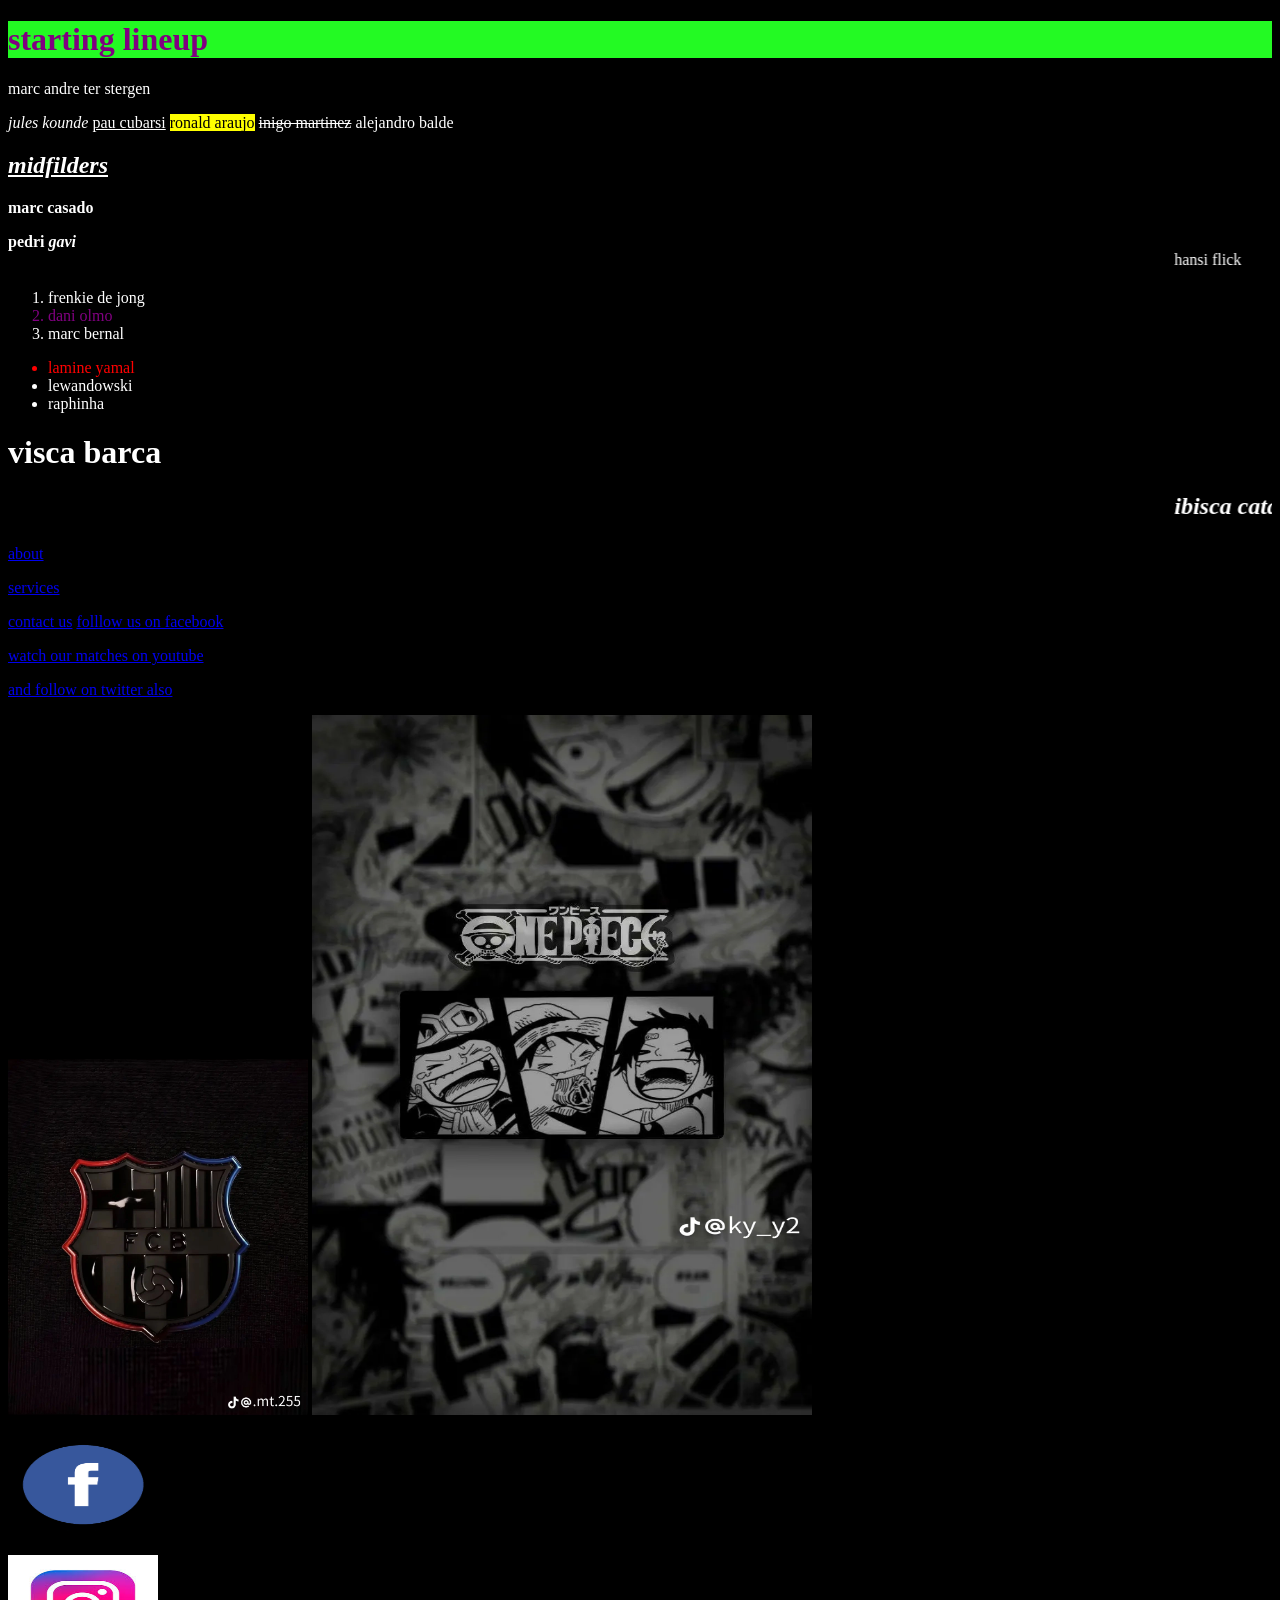
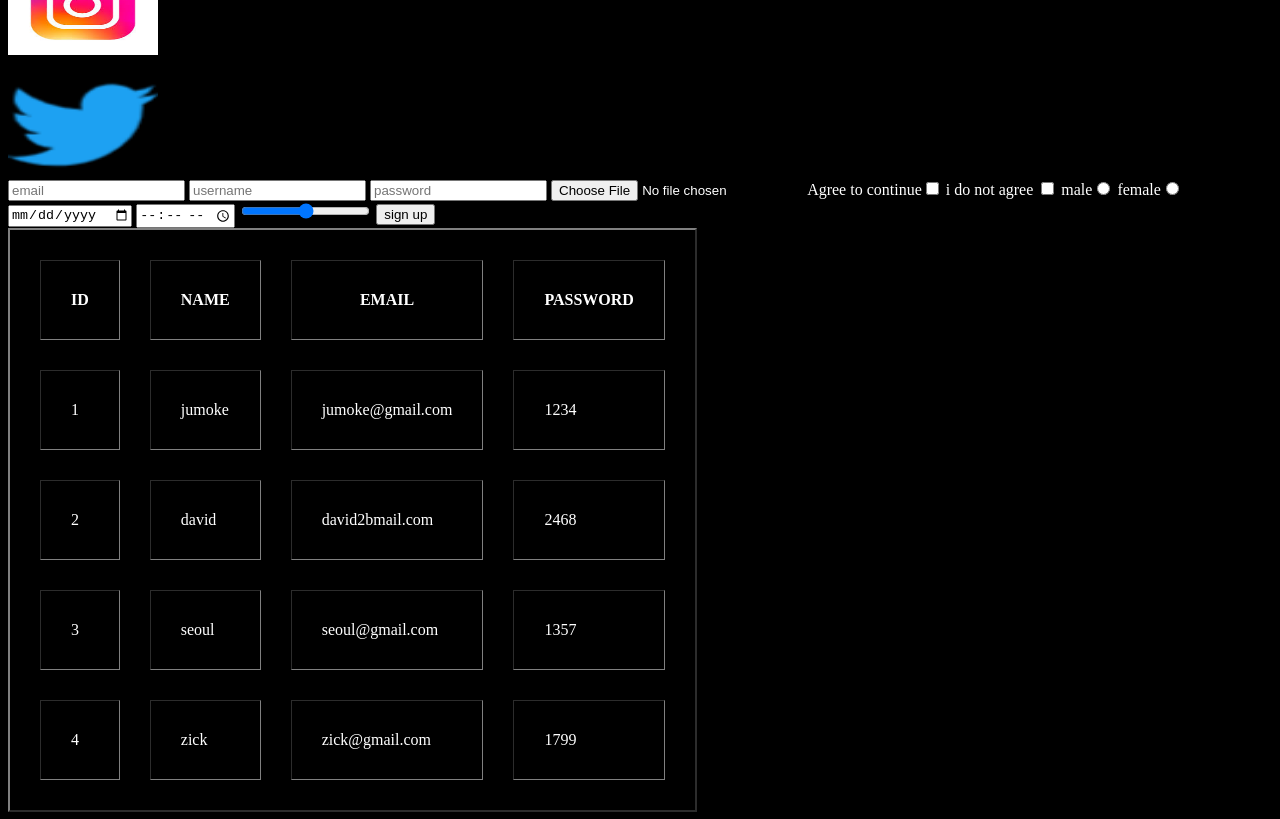
<file: index.html>
<!DOCTYPE html>
<html>
    <head>
        <title>barcelona</title>
    </head>
    <body style="background-color: black; color: white;">
        <h1 style="background-color: rgb(35, 250, 35); color: purple;">starting lineup</h1>
        <p>marc andre ter stergen</p>
        <i>jules kounde</i>
        <u>pau cubarsi</u>
        <mark>ronald araujo</mark>
        <del>inigo martinez</del>
        <span>alejandro balde</span>
        <h2><i><u>midfilders</u></i></h2>
        <p><b>marc casado</b></p>
        <strong>pedri</strong>
        <b><i>gavi</i></b>
        <marquee>hansi flick</marquee>

        <ol>
            <li>frenkie de jong</li>
            <li style="color: purple;">dani olmo</li>
            <li>marc bernal</li>
        </ol>

         <ul>
            <li style="color: red;">lamine yamal </li>
            <li>lewandowski</li>
            <li>raphinha</li>
         </ul>
    </body>

    <body>
        <h1> visca barca</h1>
        <h2><marquee><i>ibisca catalonia</i></marquee></h2>

        <a href="about.html"> about </a>
        <p><a href="service.html">services</a></p>
        <a href="contact.html">contact us</a>
        <a href="https://www.facebook.com" target="_blank">folllow us on facebook</a>
        <p><a href="https://www.youtube.com" target="_blank"> watch our matches on youtube</a></p>
        <a href="https://www.twitter.com" target="_blank"> and follow on twitter also</a>

       <p></p> <img src="image 1.png" width="300px" hieght="150px" alt="barca crest" title="barca crest">
        <img src="image 2.png" width="500px" height="700px" alt="kira" title="kira">
       <p></p> <a href="https://www.facebook.com" target="_blank"> <img src="facebook logo.png" width="150px" height="100px"> </a>
        <p><a href="https://www.instagram.com" target="_blank"> <img src="insta logo.jfif" width="150px" height="100px"> </a></p>
        <a href="https://www.twitter.com" target="_blank"> <img src="twitter-logo-2429.png" width="150px" height="100px"> </a>

        <form>
            <input type="email" placeholder="email" required>
            <input type="text" placeholder="username" required>
            <input type="password" placeholder="password" required>
            <input type="file" placeholder="select file" required >
            <spam>Agree to continue</spam><input type="checkbox">
            <span>i do not agree </span><input type="checkbox">

            <span>male</span><input type="radio" name="gender">
            <span>female</span><input type="radio" name="gender">
            <input type="date">
            <input type="time">
            <input type="range">
            <button>sign up</button>

            <table border="2px" cellpadding="30px" cellspacing="30px">
                <tr>
                    <th>ID</th>
                    <th>NAME</th>
                    <TH>EMAIL</TH>
                    <th>PASSWORD</th>
                </tr>
                <tr>
                    <td>1</td>
                    <td>jumoke</td>
                    <td>jumoke@gmail.com</td>
                    <td>1234</td>
                </tr>
                    
                <tr> 
                    <td>2</td>
                    <td>david</td>
                    <td>david2bmail.com</td>
                    <td>2468</td>
                </tr>
                <tr>
                    <td>3</td>
                    <td>seoul</td>
                    <td>seoul@gmail.com</td>
                    <td>1357</td>
                </tr>
                <tr>
                    <td>4</td>
                    <td>zick</td>
                    <td>zick@gmail.com</td>
                    <td>1799</td>
                </tr>

            </table>
        </form>
    </body>
</html>
</file>
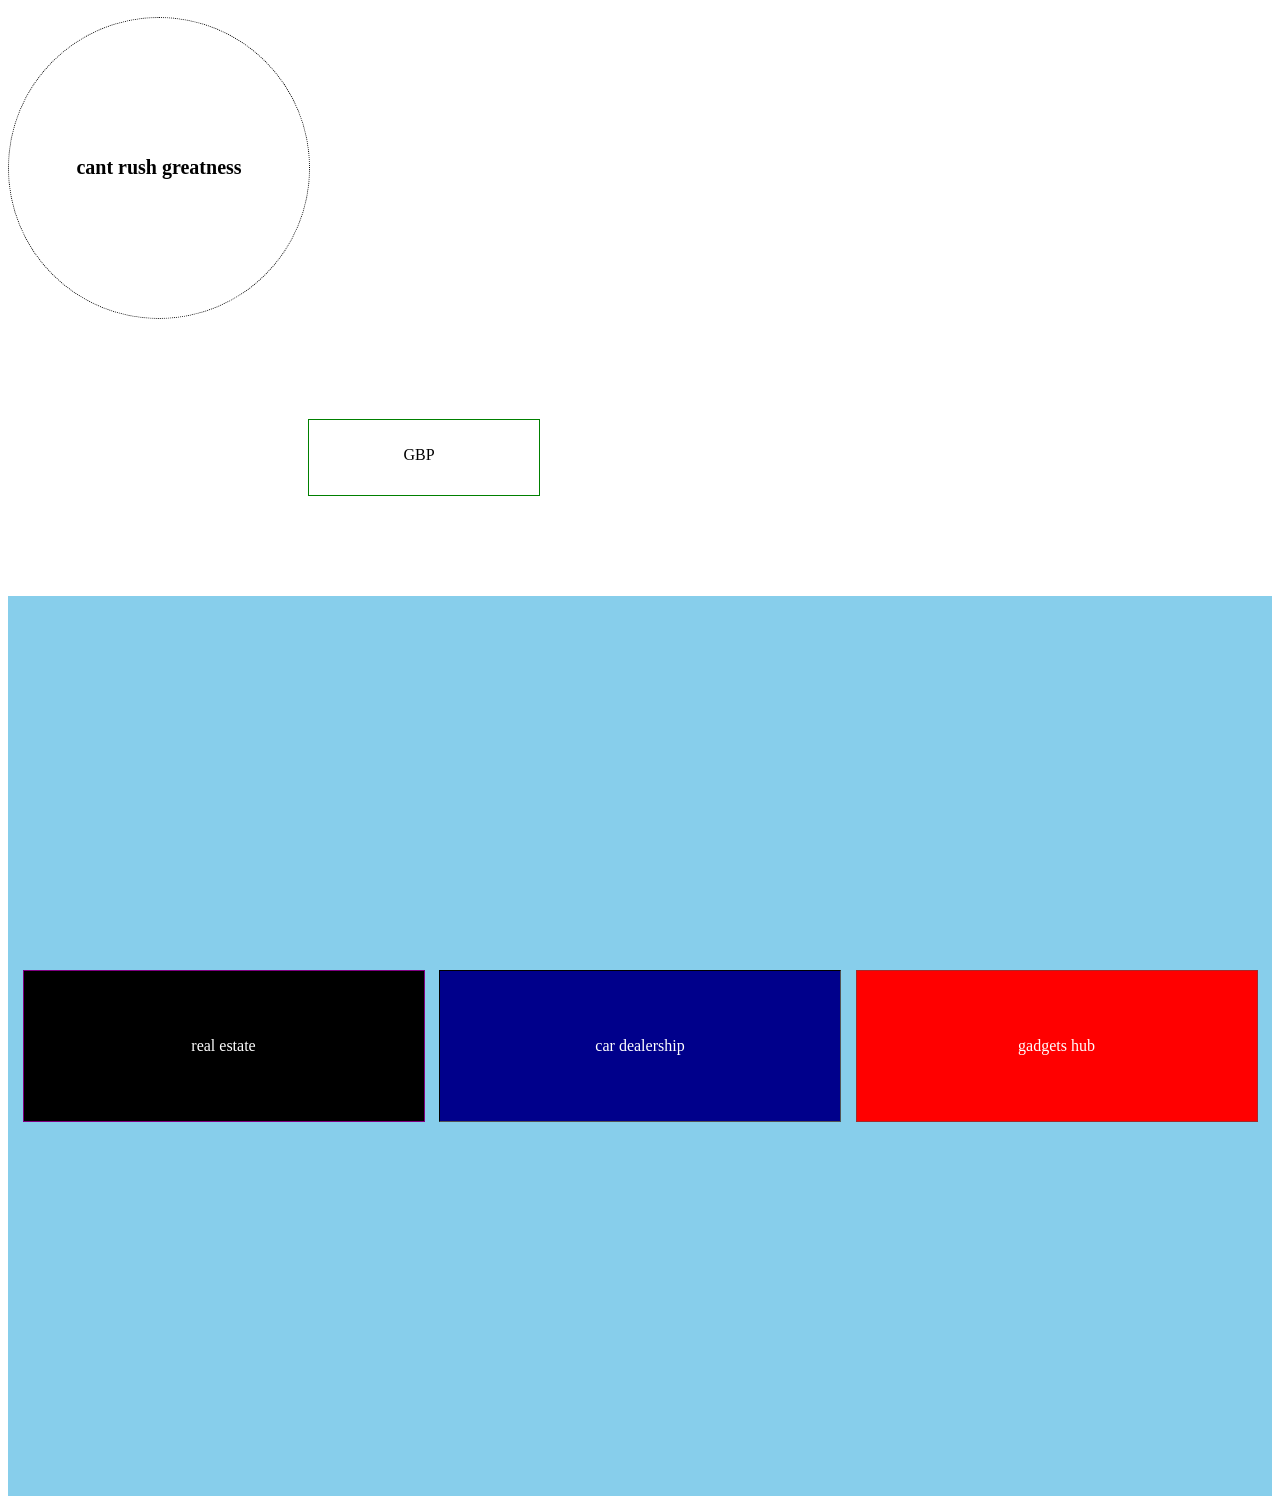
<file: classwork.html>
<!DOCTYPE html>
<html lang="en">
<head>
    <meta charset="UTF-8">
    <meta name="viewport" content="width=device-width, initial-scale=1.0">
    <title>Document</title>
    <link rel="stylesheet" href="classwork.css">
</head>

<body>
    <h2 class="bop">cant rush greatness</h2>
    <P class="padding">GBP</P>


    <div class="container">
    <p class="real">real estate</p>
    <p class="cars">car dealership</p>
    <p class="hub">gadgets hub</p>

    </div>
    
</body>
</html>
</file>
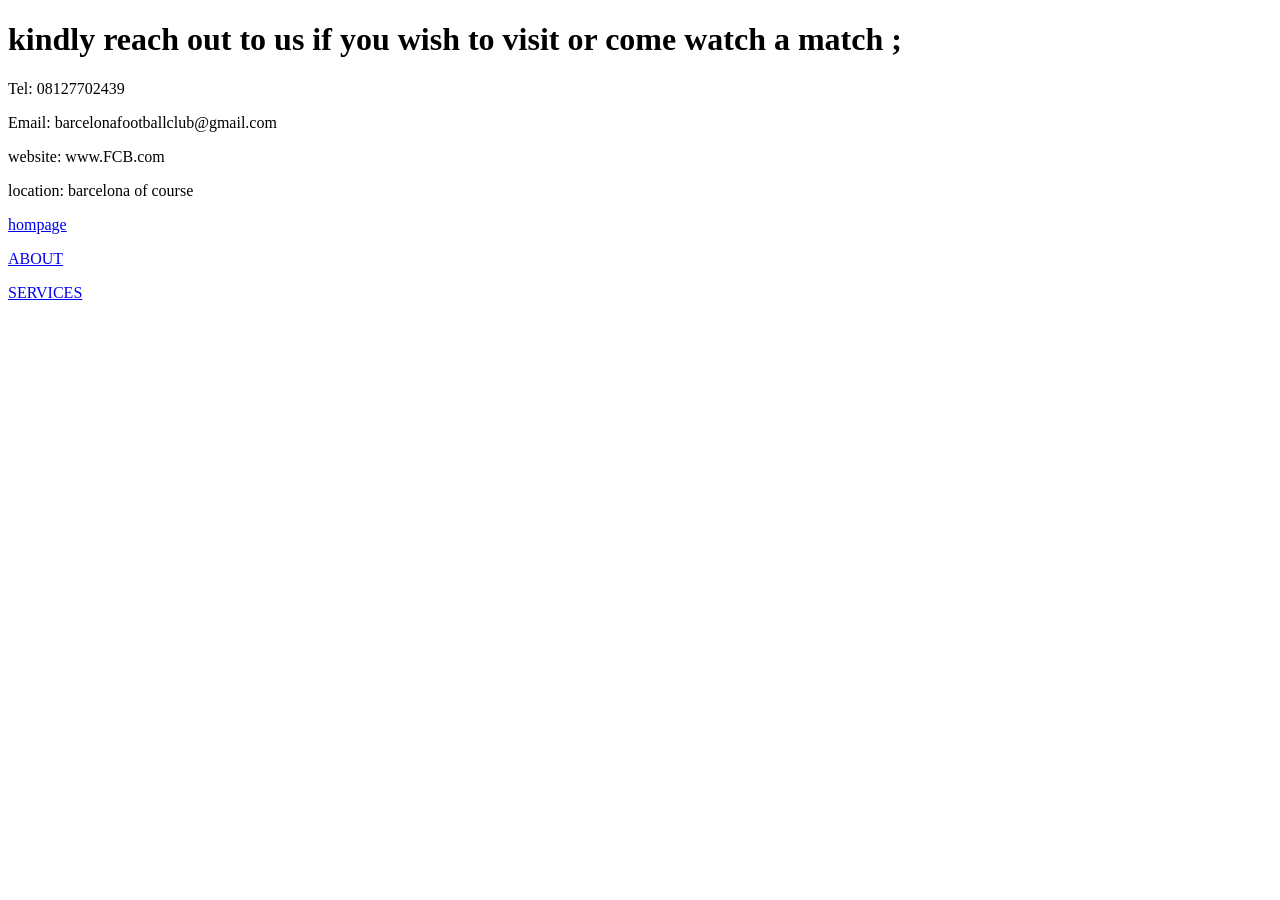
<file: contact.html>
<!DOCTYPE html>
<html lang="en">
<head>
    <meta charset="UTF-8">
    <meta name="viewport" content="width=device-width, initial-scale=1.0">
    <title>Document</title>
</head>
<body>
    <h1>kindly reach out to us if you wish to visit or come watch a match ;</h1>
    <p>Tel: 08127702439</p>
    <p>Email: barcelonafootballclub@gmail.com</p>
    <p>website: www.FCB.com</p>
    <p>location: barcelona of course </p>
    <a href="falcon.html">hompage</a>
    <P><A HREF="about.html">ABOUT</A></P>
    <A HREF="service.html">SERVICES</A>
</body>
</html>
</file>
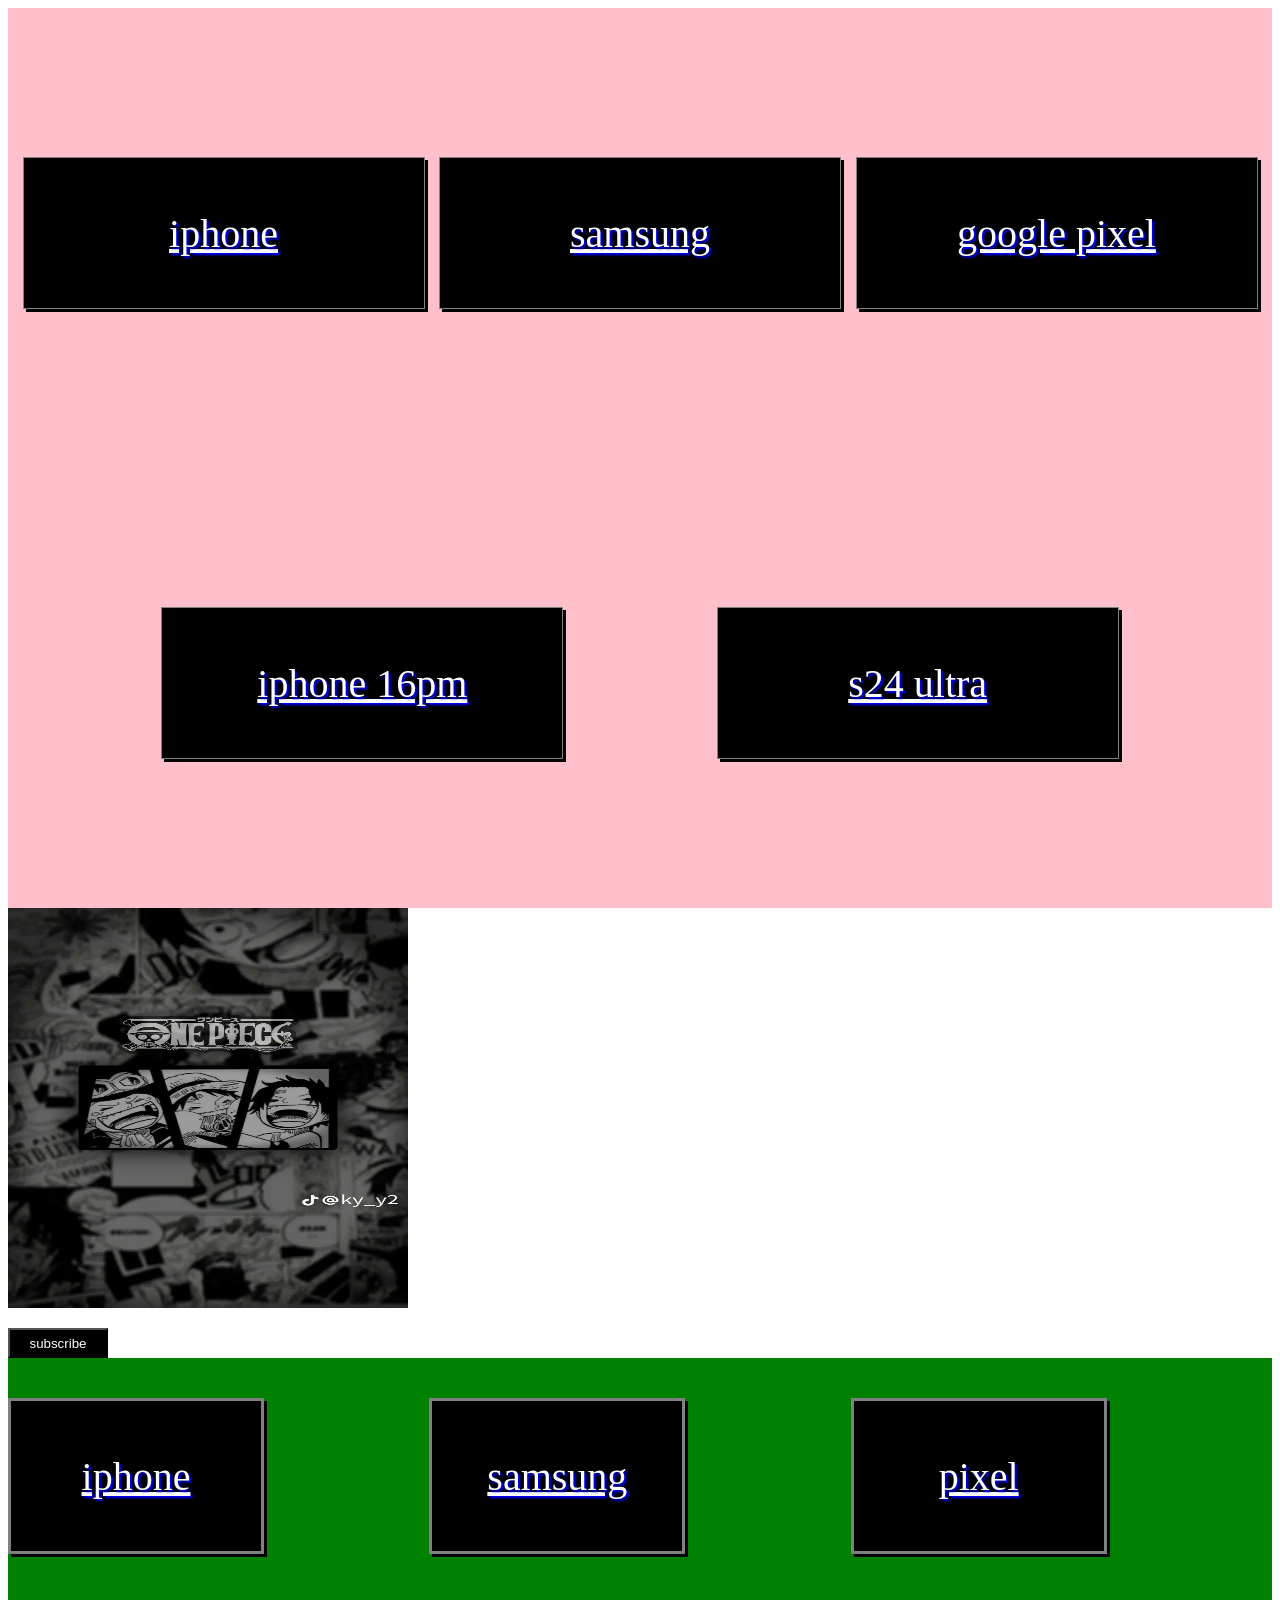
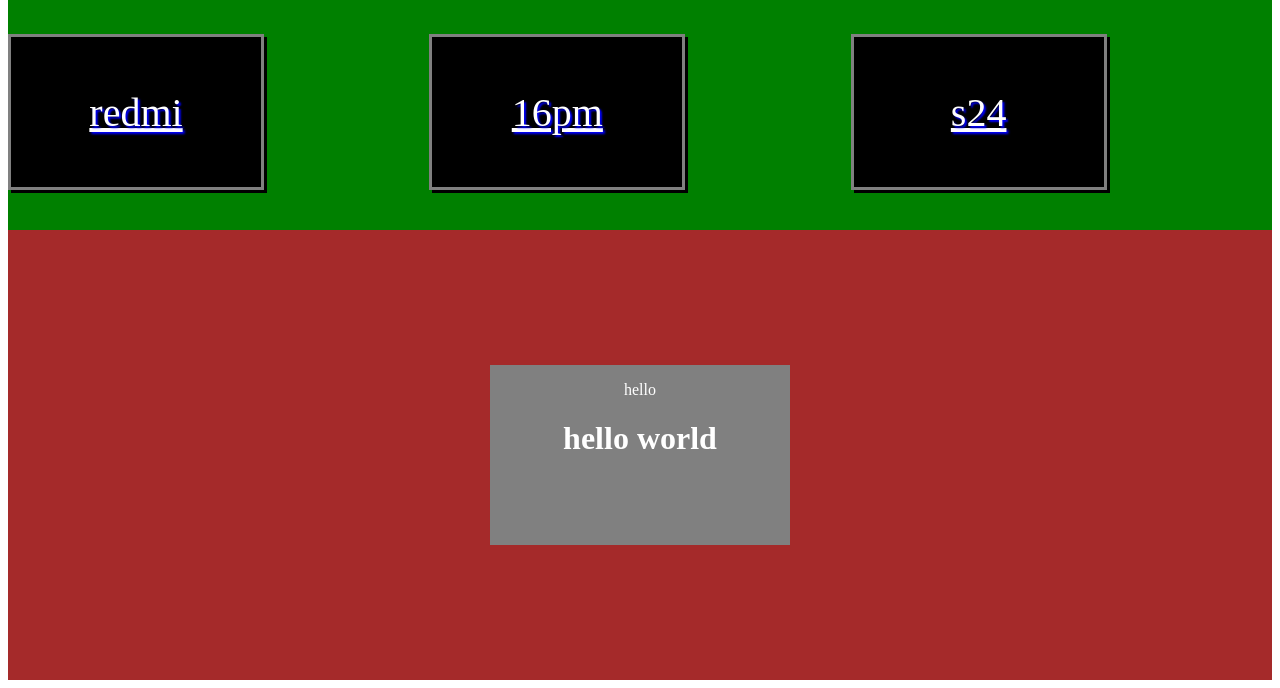
<file: dragon.html>
<!DOCTYPE html>
<html lang="en">
<head>
    <meta charset="UTF-8">
    <meta name="viewport" content="width=device-width, initial-scale=1.0">
    <title>Dragon</title>
    <link rel="stylesheet" href="dragon.css">
</head>
<body>
    <DIV class="container">
    <p class="one">iphone</p>
    <p class="one">samsung</p>
    <p class="one">google pixel</p>
    </DIV>

    <div class="container">
        <p class="one">iphone 16pm</p>
        <p class="one">s24 ultra</p>
    </div>
<img src="image 2.png"  class="kira">

 <p></p><button class="load">subscribe</button>

 <div class="contain">
    <p class="only">iphone</p>
    <p class="only">samsung</p>
    <p class="only">pixel</p>
    <p class="only">redmi</p>
    <p class="only">16pm</p>
    <p class="only">s24 </p>

 </div>

 <div class="parent">
  <div class="center">
    <p></p><div>hello</div>
    <div><h1>hello world</h1></div>
  </div>
 </div>

</body>
</html>
</file>
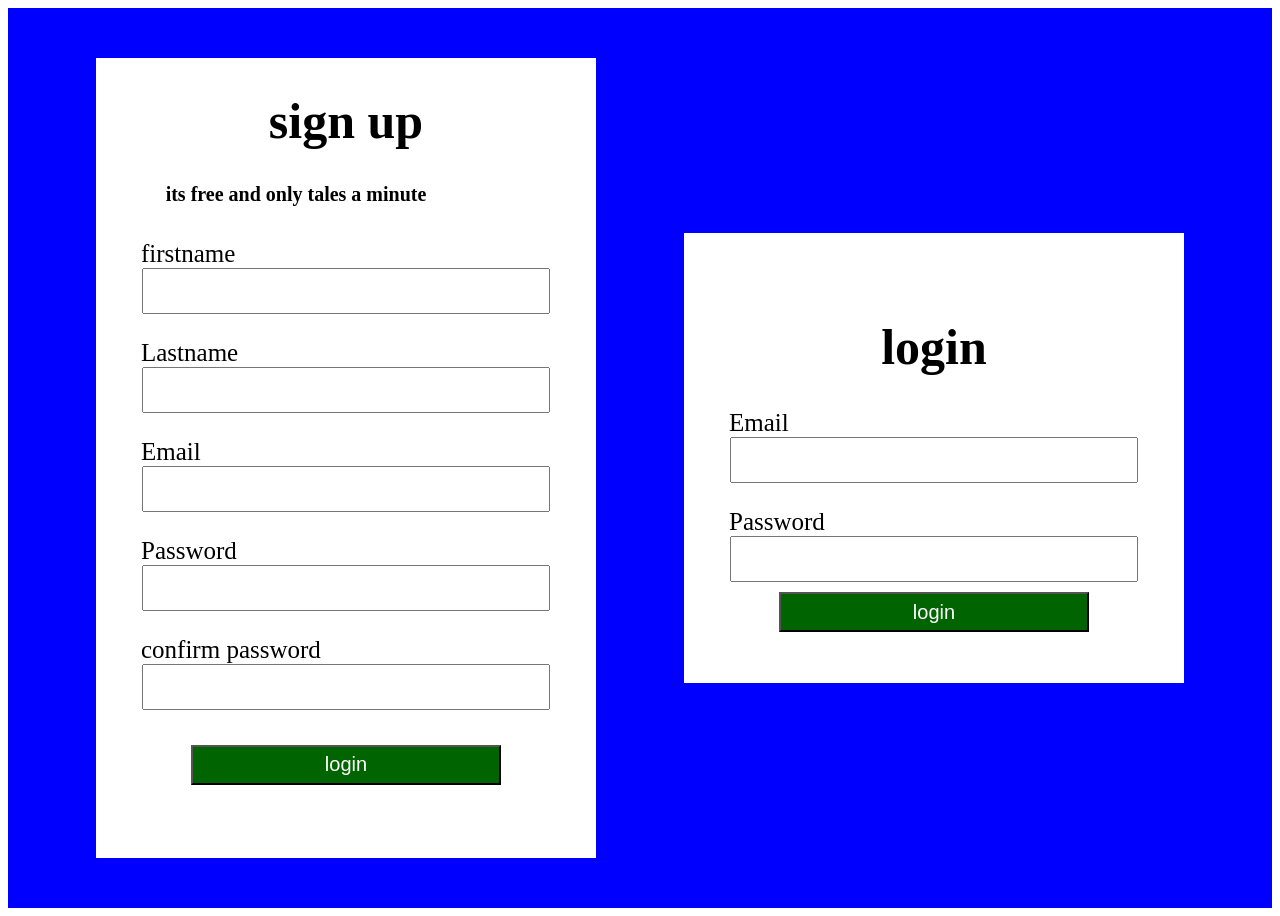
<file: login.html>
<!DOCTYPE html>
<html lang="en">
<head>
    <meta charset="UTF-8">
    <meta name="viewport" content="width=device-width, initial-scale=1.0">
    <title>Document</title>
    <link rel="stylesheet" href="login.css">
</head>
<body>
    <!-- <div class="parent">
        <div class="subparent">
            <form?>
                <h1>Login</h1>
                <input class="right" type="text" placeholder="name" required>
                <p></p><input class="right" type="email" placeholder="email" required>
               <p></p> <button class="bob">login</button>
            </form>
        </div>
    </div> -->

    <div class="parent">
        <div class="subparent">
            <form?>
                <h1>sign up</h1>
                <h2 class="right">its free and only tales a minute</h2>
                <Label class="cat">firstname</Label>
                <input class="right" type="text">
                <p></p><label class="cat">Lastname</label>
                <input class="right" type="text">
                <p></p><label class="cat">Email</label>
                <input class="right" type="email">
                <p></p> <label class="cat">Password</label>
                <input class="right" type="password">
                <br> <p></p><label class="cat">confirm password</label>
                <input class="right" type="password"> 
               <p></p> <button class="bob">login</button>
               
            </form>
            </div>

            <div class="fish">
                <form>
                    <h1>login</h1>
                <label class="cat">Email</label>
                <input class="right" type="email">
                <p></p><label class="cat"> Password </label>
                <input class="right" type="password">
                <button class="bob">login</button>
                
                </form>
            </div>
            
            
                
            
        </div>
    </div>
</body>
</html>
</file>
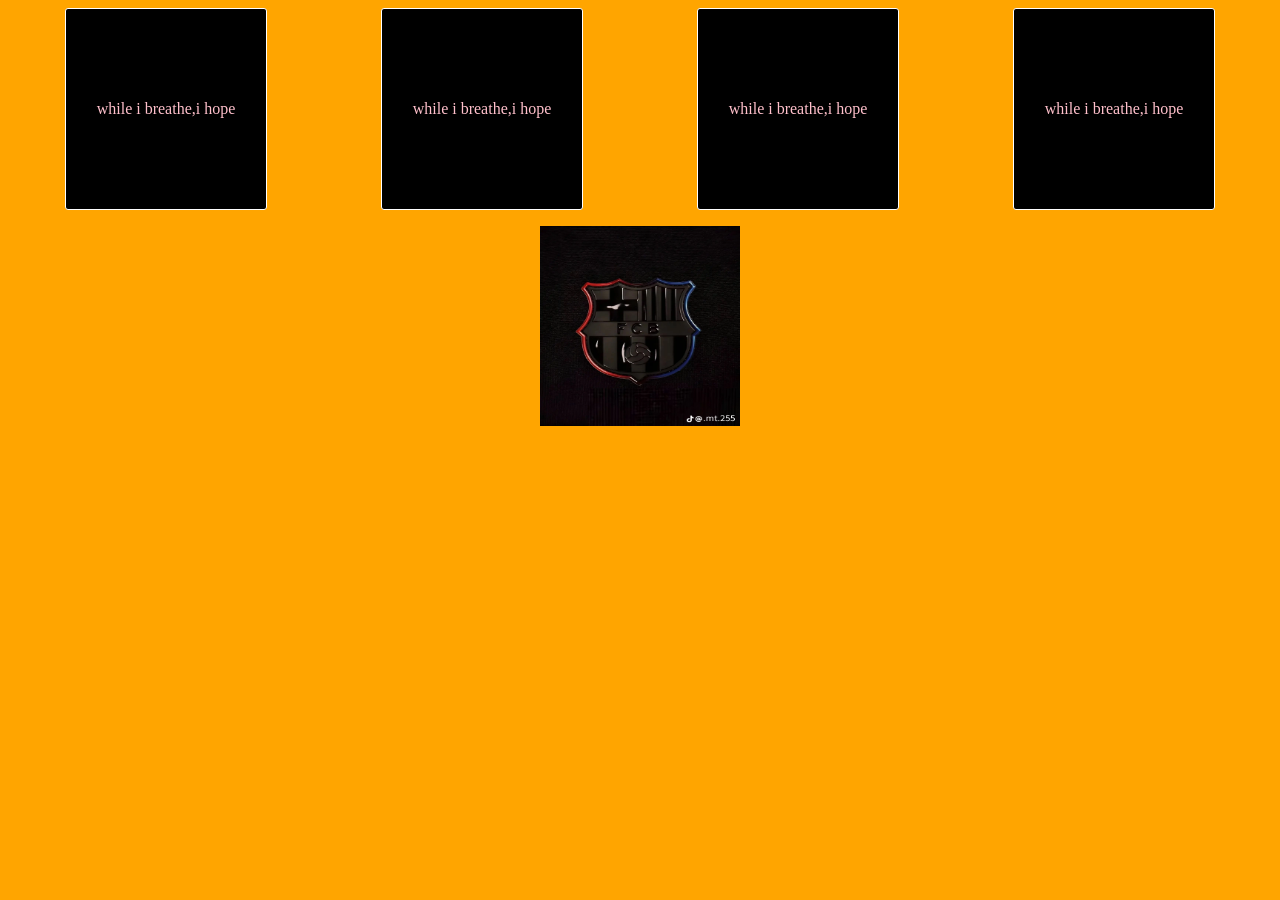
<file: media.html>
<!DOCTYPE html>
<html lang="en">
<head>
    <meta charset="UTF-8">
    <meta name="viewport" content="width=device-width, initial-scale=1.0">
    <title>Document</title>
    <link rel="stylesheet" href="media.css">
</head>
<body>
    <div class="roman">       
        <div>while i breathe,i hope</div>
        <div>while i breathe,i hope</div>
        <div>while i breathe,i hope</div>
        <div>while i breathe,i hope</div>     
    
    </div>

    <div class="pic">
        <p></p><div class="food"> <img src="image 1.png" width="200px" height="200px" > </div>
    </div>
  
</body>
</html>
</file>
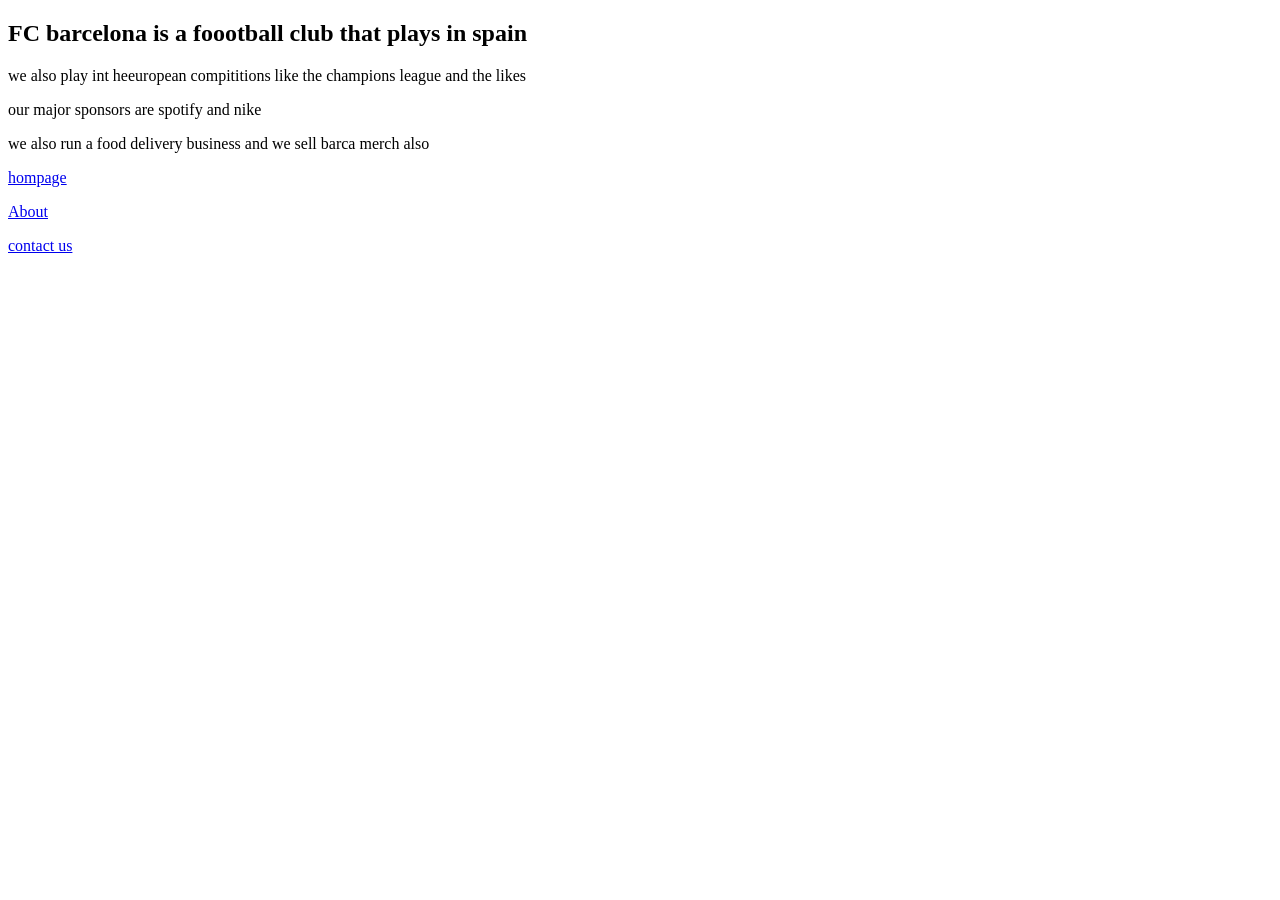
<file: service.html>
<!DOCTYPE html>
<html lang="en">
<head>
    <meta charset="UTF-8">
    <meta name="viewport" content="width=>, initial-scale=1.0">
    <title>Document</title>
</head>
<body>
    <h2>FC barcelona is a foootball club that plays in spain </h2>
    <p>we also play int heeuropean compititions like the champions league and the likes</p>
    <p>our major sponsors are spotify and nike</p>
    <p>we also run a food delivery business and we sell barca merch also</p>
    <a href="falcon.html">hompage</a>
    <p><a href="about.html">About</a></p>
    <a href="contact.html">contact us</a>
</body>
</html>
</file>
<file: classwork.css>
.bop{
    border: 1px dotted black;
    width: 300px;
    height: 300px;
    text-align: center;
    align-content: center;
    font-size: 20px;
     border-radius: 50px 6px 6px 50px; 
    border-top-left-radius: 800px;
    border-top-right-radius: 800px;
    border-bottom-right-radius: 800px;
    border-bottom-left-radius: 800px;
}                
.bop:hover{
    background: pink;
    color: white;
    transition-duration: 2s;
    transition-delay: 2s;
    font-size: 40px;
    margin-left: 200px;   
}

.padding{
    border: 1px solid green;
    width: 200px;
    height: 50px;
    text-align: center;
    align-content: center;
    /* padding-left: 50px;
    padding-top: 50px;
    padding-bottom: 50px;
    padding-right: 50px; */
    padding: 10px 20px 15px 10px;
    margin-left: 300px;
    margin-top: 100px;
    margin-right: 200px;
    margin-bottom: 100px;
}

.real{
    border: 1px solid purple;
    width: 400px;
    height: 150px;
    text-align: center;
    align-content: center;
    background: black;
    color: WHITE;
}

.cars{
    border: 1px inset black ;
    width: 400px;
    height: 150px;
    text-align: center;
    align-content: center;
    background: darkblue;
    color: white;
}

.hub{
    border: 1px solid brown;
    width: 400px;
    height: 150px;
    text-align: center;
    align-content: center;
    background: red;
    color: white;
}

.container{
    display: flex;
    justify-content: space-evenly;
    background: skyblue;
    height: 100vh;
    align-items: center;                                                                                                                                          
}
</file>
<file: dragon.css>
.one{
    border: 1px solid grey;
    width: 400px;
    height: 150px;
    text-align: center;
    align-content: center;
    background: black;
    color: white;
    box-shadow: 3px 3px black ;
    text-shadow: 2px 2px 2px blue;
    font-size: 40px;
    text-decoration: underline;
    text-transform: lowercase;
}

.container{
    display: flex;
    justify-content: space-evenly;
    background: pink;
    height: 50vh;
    align-items: center;
}
.kira{
    width: 400px;
    height: 400px;

}
.kira:hover{
    width: 900px;
    height: 900px;
    transition-duration: 5s;
    transition-delay: 3s;
}
.load{
    width: 100px;
    height: 30px;
    background: black;
    color: white; 
}
.load:hover{
background: pink;
color: black;
}

.only{
    border: 3px solid grey;
    width: 250px;
    height: 150px;
    text-align: center;
    align-content: center;
    background: black;
    color: white;
    box-shadow: 3px 3px black ;
    text-shadow: 2px 2px 2px blue;
    font-size: 40px;
    text-decoration: underline;
    text-transform: lowercase;
}

.contain{
    display: grid;
    grid-template-columns: repeat(3,1fr);
    background: green;
    justify-content: center;
}

.parent{
    background: brown;
    color: white;
    height: 50vh;
    text-align: center;
    align-content: center;
    display: flex;
    justify-content: center;
    align-items: center;
}

.center{
    background: grey;
    width: 300px;
    height: 180px;
}
</file>
<file: login.css>
.parent{
    background: blue;
    height: 100vh;
    text-align: center;
    align-content: center;
    font-size: 25px;
    display: flex;
    justify-content: space-evenly;
    align-items: center;

}

.subparent{
    background: white;
    width: 500px;
    height: 800px;

}

.bob{
    background: darkgreen;
    color: white;
    width: 310px;
    height: 40px;
    font-size: 20px;
    margin-top: 10px;

}

.right{
    width: 400px;
    height: 40px;
    font-size: 20px;

}

.fish{
    background: white;
    height: 50vh;
    width: 500px;
    display: flex;
    justify-content: center;
    align-items: center;

}

.cat{
    display: flex;
    margin-left: 45PX;
    
}
</file>
<file: media.css>
body{
    background-color: orange;
}

.roman div{
    border: 1px solid white;
    border-radius: 3px;
    height: 200px;
    width: 200px;
    background: black;
    text-align: center;
    align-content: center;
    color: pink;
}

.roman{
    display: flex;
    justify-content: space-around;
    align-items: center;
    
}

    .food{
        display: flex;
        align-items: center;
        justify-content: center;
    }
/* for tablet */
@media screen and ( max-width: 768px){
    body{
        background: green;
    
        
    }

    
    .roman{
        display: grid;
        grid-template-columns: 1fr 1fr;
        justify-content: center;
        place-items: center;
    }


}

@media screen and (max-width: 425px){
    body{
        background: skyblue;
        
    }

    .roman{
        display: grid;
        grid-template-columns: 1fr;
    
    }

    }
</file>
